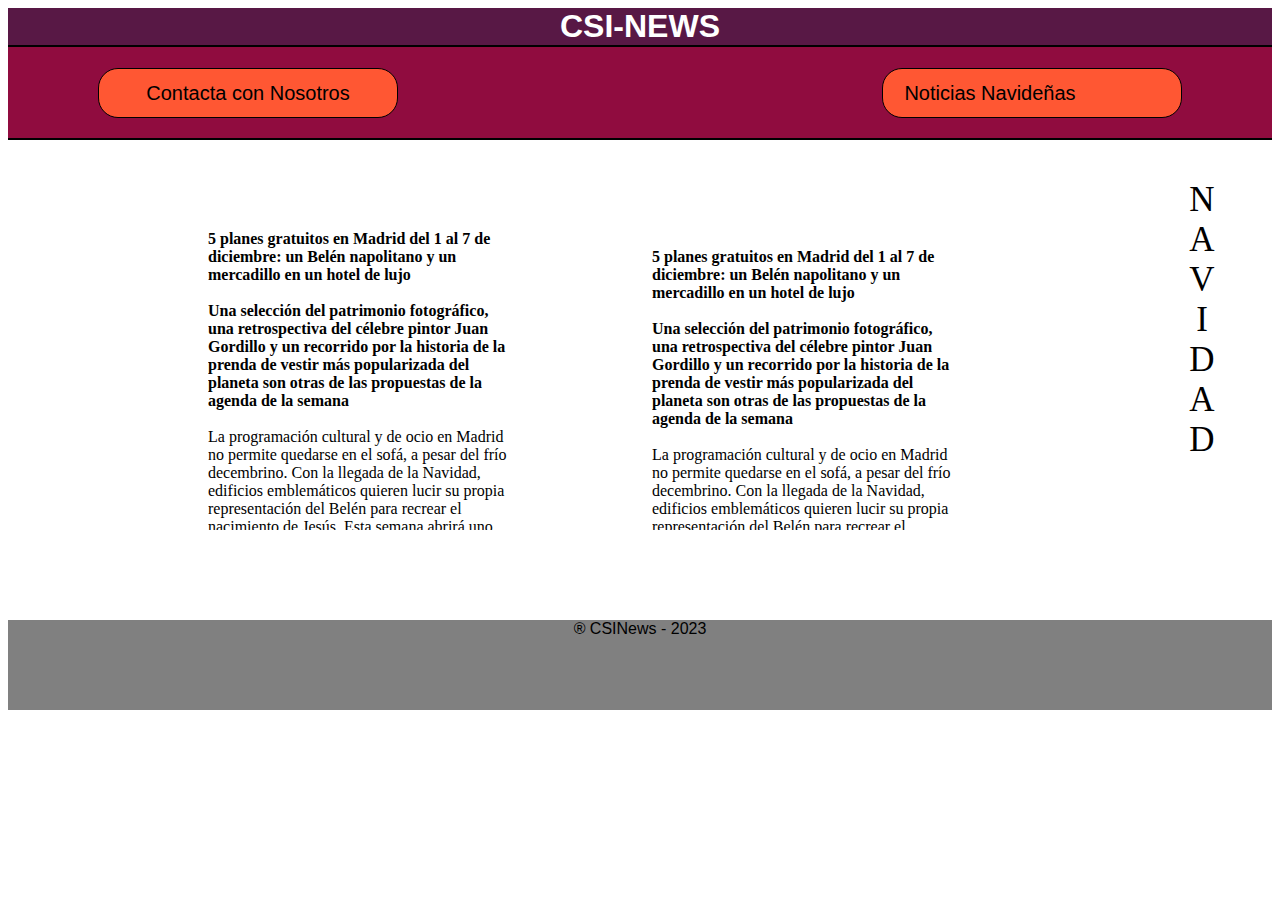
<file: ActividadExamen02-main/ExamEjerc02/src/main/webapp/index.html>
<!DOCTYPE html>
<html>
<head>
<meta charset="UTF-8">
<title>CSI-NEWS</title>
<link rel="stylesheet" href="estilos.css" type="text/css">

</head>
<body>

	<div class="NombrePagina">
		<h1>CSI-NEWS</h1>
	</div>
	
<hr>

	<div class="MenuPrincipal">
		

	
		<a href="Contacto.html"><button  class="botonPrin botonContac">Contacta con Nosotros</button></a>
		<a href="noticiasNavi.html"><button  class="botonPrin botonNoticN">Noticias Navideñas</button></a>
		
	</div>

	
<hr>
		
	<div class="cuerpo-Noticias01 ">
		<div class="Noticia01-Index" >
			<p class="Noticia-scroll-01"><b>5 planes gratuitos en Madrid del 1 al 7 de diciembre: un Belén napolitano y un mercadillo en un hotel de lujo <br> <br>
			 	Una selección del patrimonio fotográfico, una retrospectiva del célebre pintor Juan Gordillo y un recorrido por la historia de la prenda de vestir más popularizada del planeta son otras de las propuestas de la agenda de la semana</b>
			 	<br><br>
			 	La programación cultural y de ocio en Madrid no permite quedarse en el sofá, a pesar del frío decembrino. Con la llegada de la Navidad, edificios emblemáticos quieren lucir su propia representación del Belén para recrear el nacimiento de Jesús. Esta semana abrirá uno en el Museo de Historia de Madrid, con más de 50 figuras que llegaron desde Nápoles, durante el reinado de Carlos III, la mayoría de ellas talladas por artistas y artesanos italianos en el siglo XVIII.

				En la planta baja del hotel Westin Palace, más de 60 comercios ofrecerán sus productos en el Mercadillo del Gato, un espacio pionero en el estilo pop up en España. Las asistentes podrán pasearse entre bisutería, decoración o ropa, aunque si de vestimenta se trata, el Museo del Traje ha centrado su nueva exposición en la historia del jean, que narra la de evolución del vaquero a través de más de 200 piezas de moda. Paralelamente, en la Sala Alcalá 31 se exhibe una selección de cuadros pintados por el artista sevillano Luis Gordillo en las últimas dos décadas y algunas imágenes del patrimonio fotográfico más ambicioso de España se colgarán en las paredes del espacio cultural Serrería Belga, a partir del 5 de diciembre.
			</p>
		</div>
		
		<div class="Noticia02-Index">
			<p class="Noticia-scroll-02">N<br>A<br>V<br>I<br>D<br>A<br>D<br>
			</p>
		</div>
		
		<div class="Noticia03-Index">
			<p class="Noticia-scroll-03"><br><b>5 planes gratuitos en Madrid del 1 al 7 de diciembre: un Belén napolitano y un mercadillo en un hotel de lujo <br> <br>
			 	Una selección del patrimonio fotográfico, una retrospectiva del célebre pintor Juan Gordillo y un recorrido por la historia de la prenda de vestir más popularizada del planeta son otras de las propuestas de la agenda de la semana</b>
			 	<br><br>
			 	La programación cultural y de ocio en Madrid no permite quedarse en el sofá, a pesar del frío decembrino. Con la llegada de la Navidad, edificios emblemáticos quieren lucir su propia representación del Belén para recrear el nacimiento de Jesús. Esta semana abrirá uno en el Museo de Historia de Madrid, con más de 50 figuras que llegaron desde Nápoles, durante el reinado de Carlos III, la mayoría de ellas talladas por artistas y artesanos italianos en el siglo XVIII.

				En la planta baja del hotel Westin Palace, más de 60 comercios ofrecerán sus productos en el Mercadillo del Gato, un espacio pionero en el estilo pop up en España. Las asistentes podrán pasearse entre bisutería, decoración o ropa, aunque si de vestimenta se trata, el Museo del Traje ha centrado su nueva exposición en la historia del jean, que narra la de evolución del vaquero a través de más de 200 piezas de moda. Paralelamente, en la Sala Alcalá 31 se exhibe una selección de cuadros pintados por el artista sevillano Luis Gordillo en las últimas dos décadas y algunas imágenes del patrimonio fotográfico más ambicioso de España se colgarán en las paredes del espacio cultural Serrería Belga, a partir del 5 de diciembre.
			</p>
		</div>
	</div>
	

<footer >
	<div class="bp">
		<p class="piePagina">® CSINews - 2023</p>
	</div>
</footer>

	
</div>
</body>
</html>
</file>
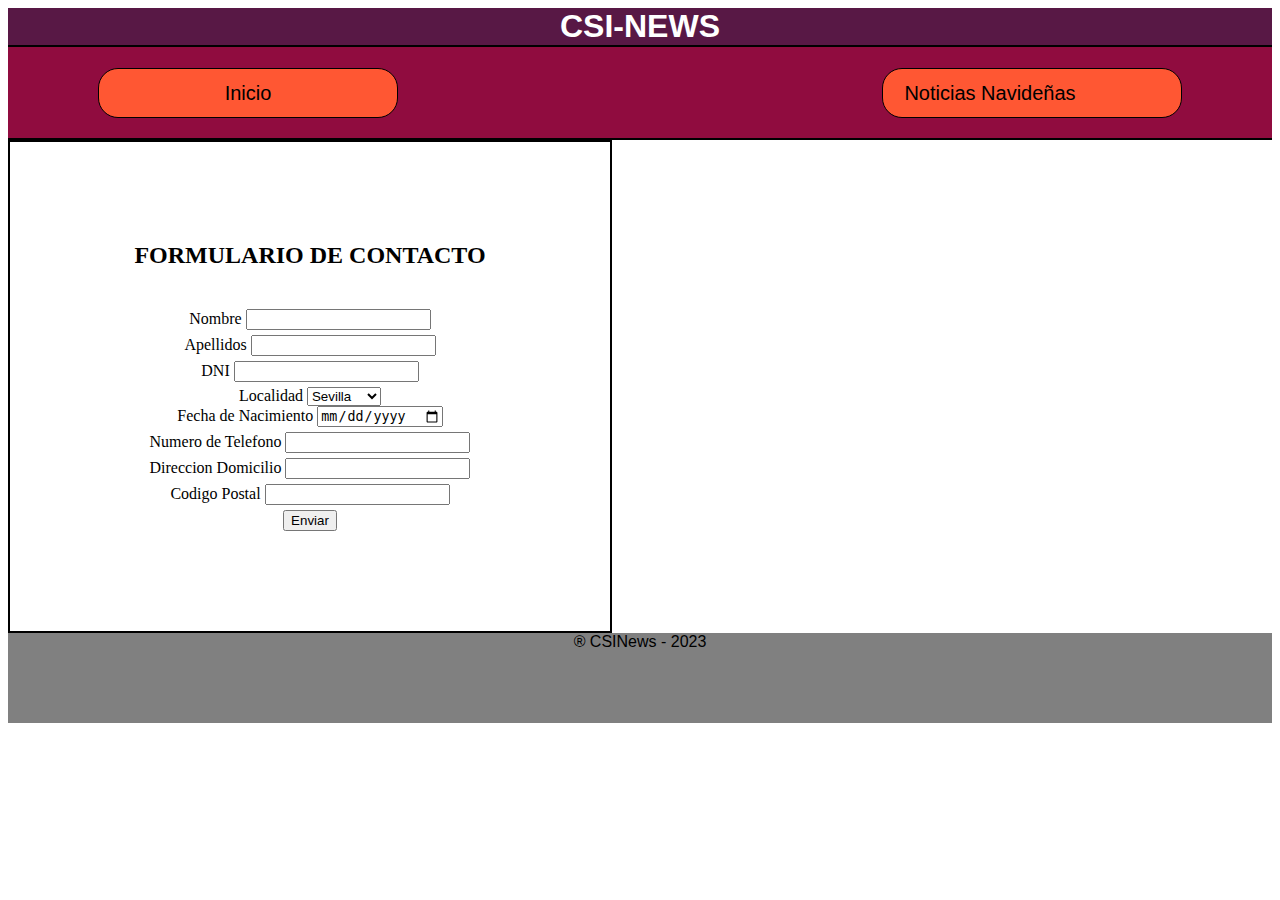
<file: ActividadExamen02-main/ExamEjerc02/src/main/webapp/Contacto.html>
<!DOCTYPE html>
<html>
<head>
<meta charset="UTF-8">
<title>Pagina de Contacto</title>
<link rel="stylesheet" href="estilos.css" type="text/css">

</head>
<body>

	<div class="NombrePagina">
		<h1>CSI-NEWS</h1>
	</div>
	
<hr>

	<div class="MenuPrincipal">
		
		<a href="index.html"><button  class="botonPrin botonContac">Inicio</button></a>
		<a href="noticiasNavi.html"><button  class="botonPrin botonNoticN">Noticias Navideñas</button></a>
		
	</div>

	
<hr>
	
	<div class="formulario">
		<h2 style="text-align: center; margin: 0px;">FORMULARIO DE CONTACTO </h2>
		<form>
			<label>Nombre <input type="text"></label><br>
			<label>Apellidos <input type="text"></label><br>
			<label>DNI <input type="text"></label><br>
			Localidad <select>
				<option>Sevilla</option>
				<option>Cadiz</option>
				<option>Almeria</option>
				<option>Granada</option>
				<option>Almeria</option>
				<option>Malaga</option>
			</select><br>
			<label>Fecha de Nacimiento <input type="Date"></label><br>
			<label>Numero de Telefono <input type="number"></label><br>
			<label>Direccion Domicilio <input type="text"></label><br>
			<label>Codigo Postal <input type="number"></label><br>
			<button type="submit">Enviar</button>
			
		</form>
	</div>
	

<footer >
	<div class="bp">
		<p class="piePagina">® CSINews - 2023</p>
	</div>
</footer>

	
</div>
</body>
</html>
</file>
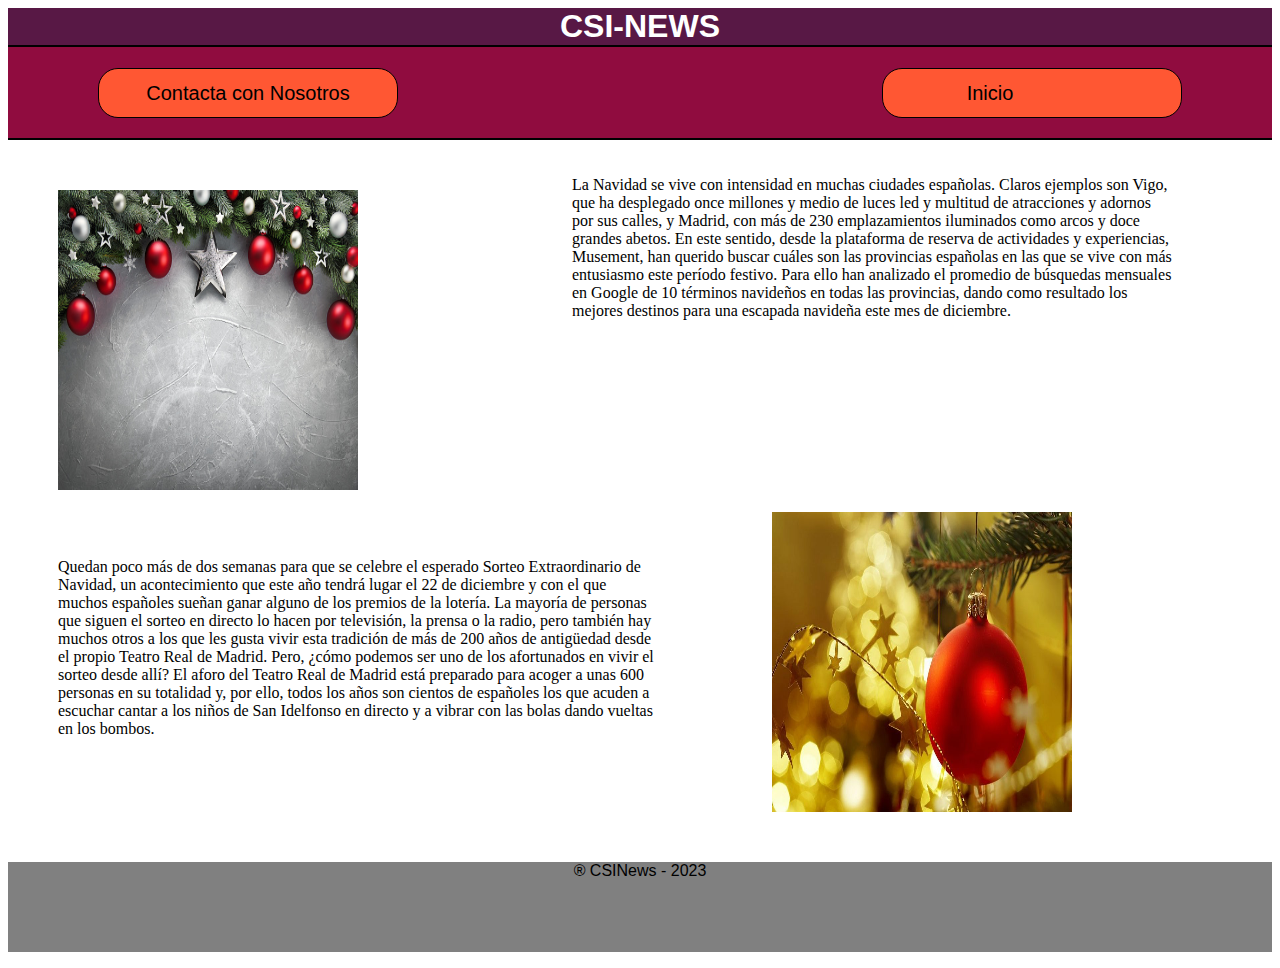
<file: ActividadExamen02-main/ExamEjerc02/src/main/webapp/noticiasNavi.html>
<!DOCTYPE html>
<html>
<head>
<meta charset="UTF-8">
<title>CSI-NEWS</title>
<link rel="stylesheet" href="estilos.css" type="text/css">

</head>
<body>

	<div class="NombrePagina">
		<h1>CSI-NEWS</h1>
	</div>
	
<hr>

	<div class="MenuPrincipal">
		

	
		<a href="Contacto.html"><button  class="botonPrin botonContac">Contacta con Nosotros</button></a>
		<a href="index.html"><button  class="botonPrin botonNoticN">Inicio</button></a>
		
	</div>

	
<hr>
		
	<div class="CurpoNav01">		
		<img src="Imagenes/navidad03.jpg" class="img03"></img>
		<p class="texto01">La Navidad se vive con intensidad en muchas ciudades españolas. Claros ejemplos son Vigo, que ha desplegado once millones y medio de luces led y multitud de atracciones y adornos por sus calles, y Madrid, con más de 230 emplazamientos iluminados como arcos y doce grandes abetos. 

							En este sentido, desde la plataforma de reserva de actividades y experiencias, Musement, han querido buscar cuáles son las provincias españolas en las que se vive con más entusiasmo este período festivo. Para ello han analizado el promedio de búsquedas mensuales en Google de 10 términos navideños en todas las provincias, dando como resultado los mejores destinos para una escapada navideña este mes de diciembre.
</p>
	</div><br>
	
	<div class="CuerpoNav02">
		
		<img src="Imagenes/navidad02.jpg" class="imagen02 img02"></img>
		<p class="texto02">Quedan poco más de dos semanas para que se celebre el esperado Sorteo Extraordinario de Navidad, un acontecimiento que este año tendrá lugar el 22 de diciembre y con el que muchos españoles sueñan ganar alguno de los premios de la lotería.

							La mayoría de personas que siguen el sorteo en directo lo hacen por televisión, la prensa o la radio, pero también hay muchos otros a los que les gusta vivir esta tradición de más de 200 años de antigüedad desde el propio Teatro Real de Madrid. Pero, ¿cómo podemos ser uno de los afortunados en vivir el sorteo desde allí?

							El aforo del Teatro Real de Madrid está preparado para acoger a unas 600 personas en su totalidad y, por ello, todos los años son cientos de españoles los que acuden a escuchar cantar a los niños de San Idelfonso en directo y a vibrar con las bolas dando vueltas en los bombos. </p>
	</div>
	

<footer >
	<div class="bp">
		<p class="piePagina">® CSINews - 2023</p>
	</div>
</footer>

	
</div>
</body>
</html>
</file>
<file: ActividadExamen02-main/ExamEjerc02/src/main/webapp/estilos.css>
@charset "UTF-8";


.NombrePagina{
	
	background-color: #581845;
	color: white;
}

.MenuPrincipal{
	background-color: #900C3F;
	padding-top: 1px;
}



h1 {
	text-align: center;
	font-family: 'Segoe UI', Tahoma, Geneva, Verdana, sans-serif;
	margin: 0px ;
}

h3 {
	padding: 0px;
	border: 0px;
	text-align: center;
	background-color: dimgray;
	color: black;
	font-family: system-ui, -apple-system, BlinkMacSystemFont, 'Segoe UI', Roboto, Oxygen, Ubuntu, Cantarell, 'Open Sans', 'Helvetica Neue', sans-serif;
}


hr {
	
	margin: 0px;
	border: solid black 1px;
	
	
}

.botonPrin {
	background-color:#FF5733;
	height: 50px;
	width: 300px;
	border-radius: 20px;
	border: solid 1px black;
	margin: 20px;
	font-size: 20px;
}




.botonContac{
	
	text-align: center;
	margin-left: 90px;
	
}

.botonNoticN {
	
	float: inline-end;	

	margin-right: 90px;
	padding-right: 90px;
	
	
}



.Noticia-scroll-01  {
	
	height: 300px;
	width: 300px;

	float: inline-start;
	border:0px;
	margin-left: 200px;
	margin-top: 90px;
	margin-bottom: 90px;
	overflow: auto;
	
	
}



.Noticia-scroll-02  {
	
	height: 300px;
	width: 100px;
	float: inline-end;
	border:0px;
	margin-right: 20px;
	margin-top: 40px;
	margin-bottom: 90px;
	text-align: center;
	font-size:35px;

	
	
}


.Noticia-scroll-03  {
	
	height: 300px;
	width: 300px;
	float: inline-end;
	border: 0px;
	
	margin-top: 90px;
	margin-right: 200px;
	margin-bottom: 90px;
	overflow: auto;
}






.cuerpo-Noticias01{
	margin-bottom: 30px;
	
}


.Pagina01{
	
	margin-top: 30px;

}


.bp{
	background-color: gray;
	clear: both;
	
	
}

.piePagina{
	height: 90px;
	text-align: center;
	background-color: gray;
	font-family: 'Lucida Sans', 'Lucida Sans Regular', 'Lucida Grande', 'Lucida Sans Unicode', Geneva, Verdana, sans-serif;
}


form {
	
	margin-top: 40px;
	
	
}


.formulario{
	float: inline-start;
border: 2px solid black;
	width: 400px;
	margin-left: 400px;
	padding: 20px;
	padding-top: 10px;
	align-items: center;

	margin-top: 3px;
	margin-bottom: 3px;
	text-align: center; 
	margin: 0px;
	padding: 100px;
	
	

}


input {
	margin-bottom: 5px;
}

.imagen01{
	height: 50px;
	width: 50px;
	float: inline-start;
	background-color: yellow;
}

.texto01{
	height: 100px;
	width: 600px;
	float: inline-end;
	padding-top: 20px;
	padding-right: 100px;
}




.imagen02{
	height: 50px;
	width: 50px;
	clear: both;
	float: inline-end;

}

.texto02{
	height: 100px;
	width: 600px;
	padding-top: 30px;
	float: inline-start;
	padding-left: 50px;
	padding-bottom: 50px;
	
}


.img03{
	
	
	padding-top: 50px;
	padding-left: 50px;
	height: 300px;
	width: 300px;
}


.img02{
	
	
	
	padding-right: 200px;
	height: 300px;
	width: 300px;
	padding-bottom: 50px;
}
</file>
